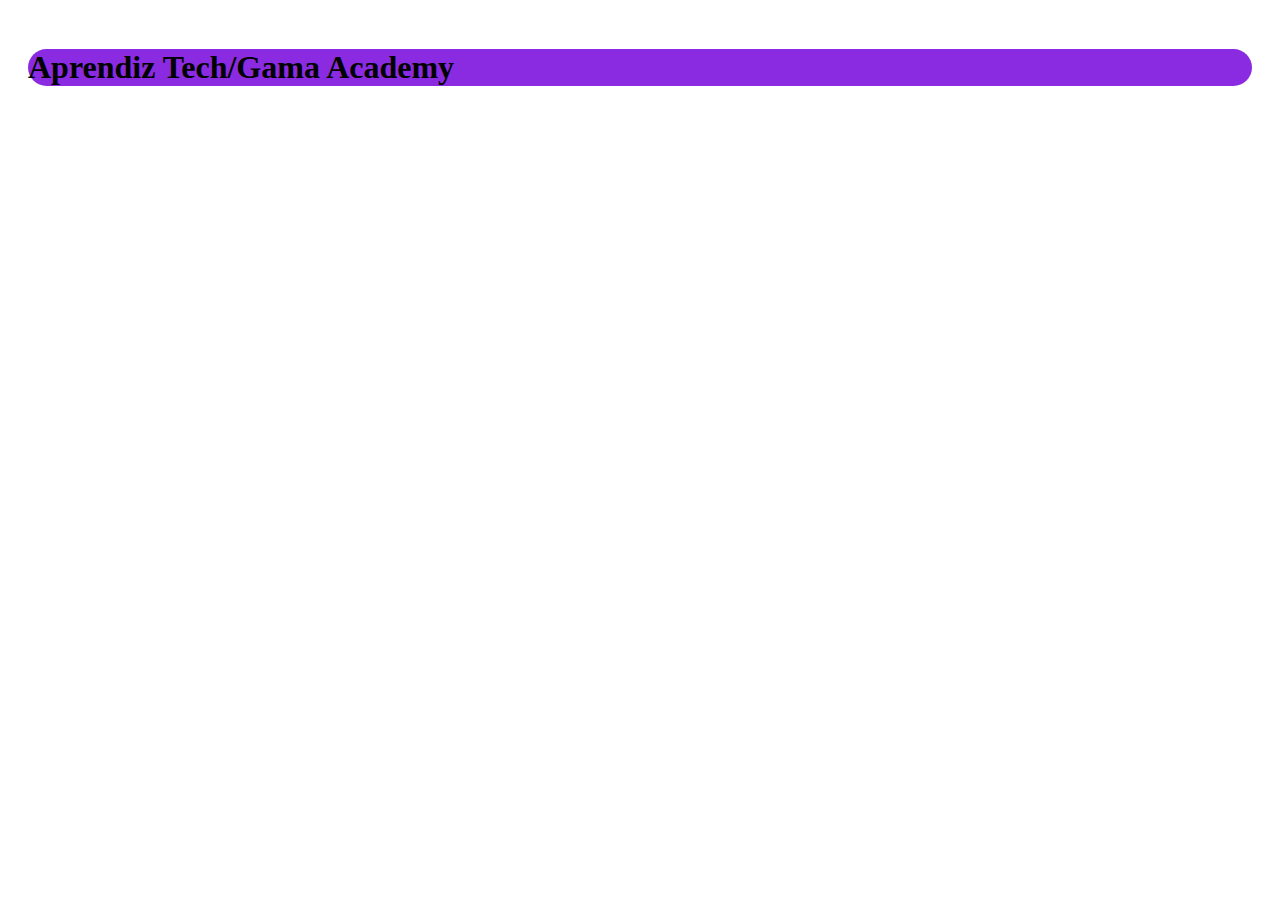
<file: index.html>
<!DOCTYPE html>
<html lang="en">
<head>
    <meta charset="UTF-8">
    <meta http-equiv="X-UA-Compatible" content="IE=edge">
    <meta name="viewport" content="width=device-width, initial-scale=1.0">
    <link rel="stylesheet" href="style.css">
    <title>Document</title>
</head>
<body>
    <main>
<header>
    <h1>Aprendiz Tech/Gama Academy</h1>
</header>
    </main>














</body>
</html>
</file>
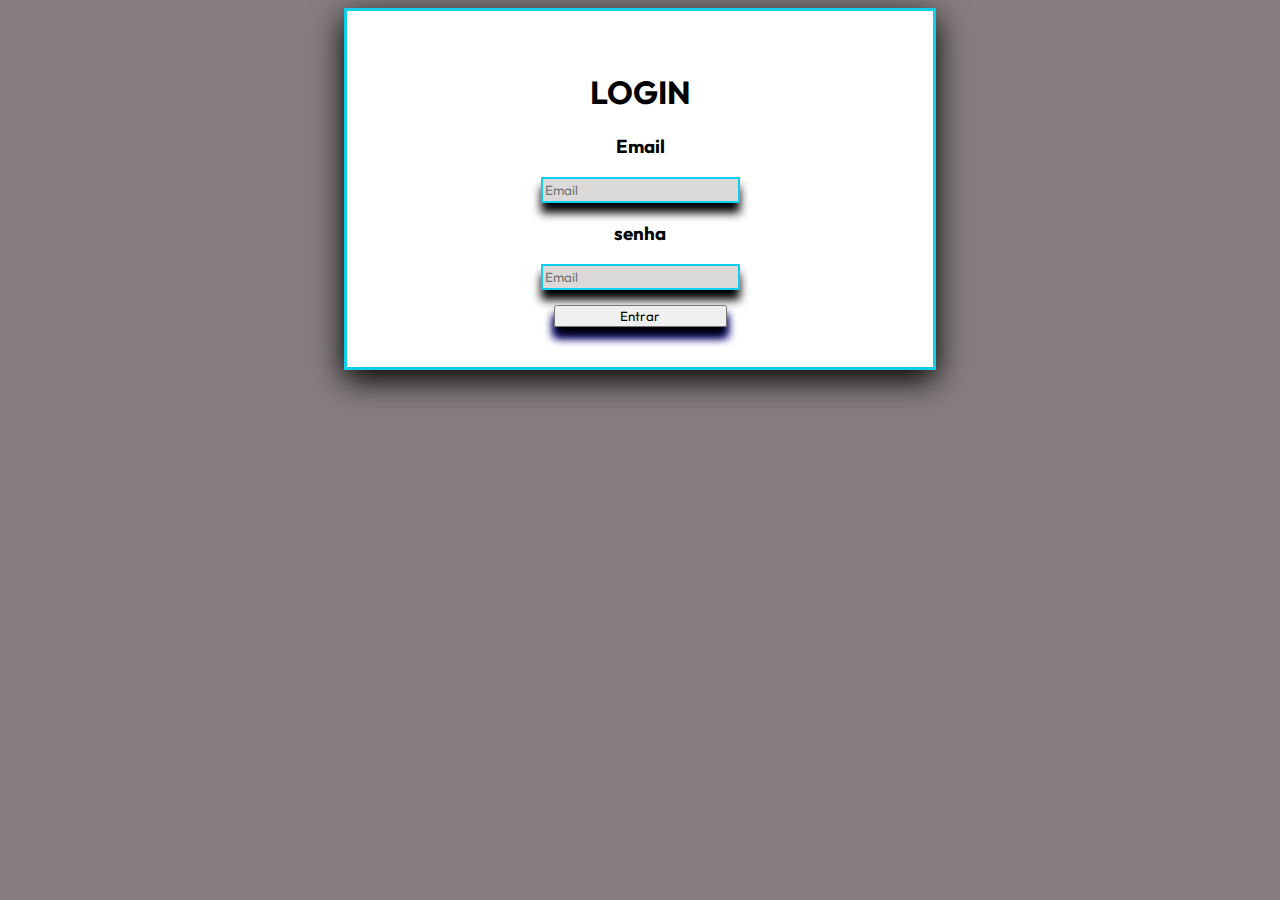
<file: cadastro.html>
<!DOCTYPE html>
<html lang="en">

<head>
    <meta charset="UTF-8">
    <meta http-equiv="X-UA-Compatible" content="IE=edge">
    <meta name="viewport" content="width=device-width, initial-scale=1.0">
    <link rel="stylesheet" href="cadastro.css">
    <title>Document</title>
</head>

<body>
    <div class="div">
        <h1>LOGIN</h1>

        <h3 class="div-input">Email</h3>
        <div class="div-input">
            <input type="text" placeholder="Email" class="button">
        </div>


        <h3 class="div-input">senha</h3>
        <div class="div-input">
            <input type="password" placeholder="Email" class="button">
        </div>



        <div class="div-input-2">
            <a href="https://www.google.com/search?gs_ssp=eJzj4tLP1TcwzjU1NDQ0YPRiy0utzE0sAgA0sQWF&q=neymar&rlz=1C1GCEU_pt-BRBR1026BR1026&oq=ney&aqs=chrome.1.69i57j46i131i433i512l2j0i131i433i512j0i512l3j46i10i512j46i433i512j0i271.2948j0j7&sourceid=chrome&ie=UTF-8"
                class="button-2">
                <button type="submit" class="button-2">Entrar</button>
            </a>
        </div>

    </div>





</body>

</html>
</file>
<file: style.css>
body{

    padding: 20px;
}
header{
    background-color: blueviolet;
    border-radius: 10cm;
}
</file>
<file: cadastro.css>
@import url('https://fonts.googleapis.com/css2?family=Outfit:wght@100&display=swap');
*{font-family: 'Outfit', sans-serif;}

body{
    background-color: rgb(134, 126, 126);
}
.div{
    padding: 40px;
    background-color: rgb(255, 255, 255);
    border-radius: 10;
    width: 40%;
    height: 40%;
    margin-left: auto;
    margin-right: auto;
    box-shadow: 0px 10px 30px;
    border-style: solid;
    border-color: rgb(14, 206, 235) ;

}
input{
    height: 20px;
    background-color: rgb(220, 217, 217);
}
.div-input{
    display: flex;
    justify-content: center;
    
}
.div-input-2{
    display: flex;
    justify-content: center;
    margin-top: 15px;
    
}
.button-2{
    width: 173px;
    box-shadow: 0px 10px 10px;
}
h1{
    text-align: center;
}


.button{
    border-style: solid;
    border-color:rgb(14, 206, 235);
    border-radius: 0.2;
    box-shadow: 0px 10px 10px;
}
</file>
